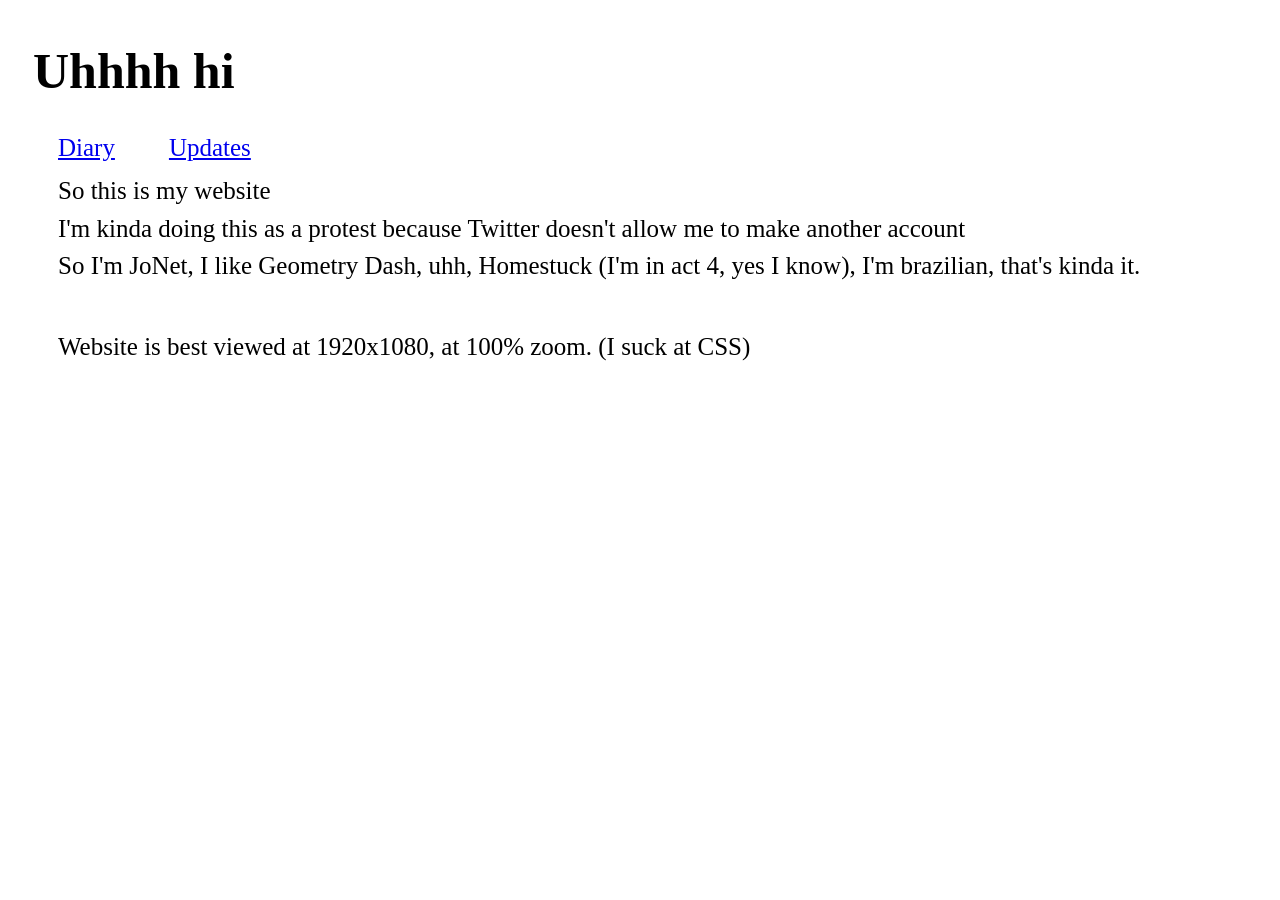
<file: index.html>
<!DOCTYPE HTML >
<html lang="en">
	<head>
		<title>JoNet</title>
		<link rel="stylesheet" href="style.css">
	</head>
	<body>
		<h1>Uhhhh hi</h1>
		<a href="diary.html">Diary</a> <a href="updates.html">Updates</a> <br>
		<p>So this is my website</p>
		<p>I'm kinda doing this as a protest because Twitter doesn't allow me to make another account</p>
		<p>So I'm JoNet, I like Geometry Dash, uhh, Homestuck (I'm in act 4, yes I know), I'm brazilian, that's kinda it.</p>
		<p></p> <br>
		<p>Website is best viewed at 1920x1080, at 100% zoom. (I suck at CSS)</p>
	</body>
</html>
</file>
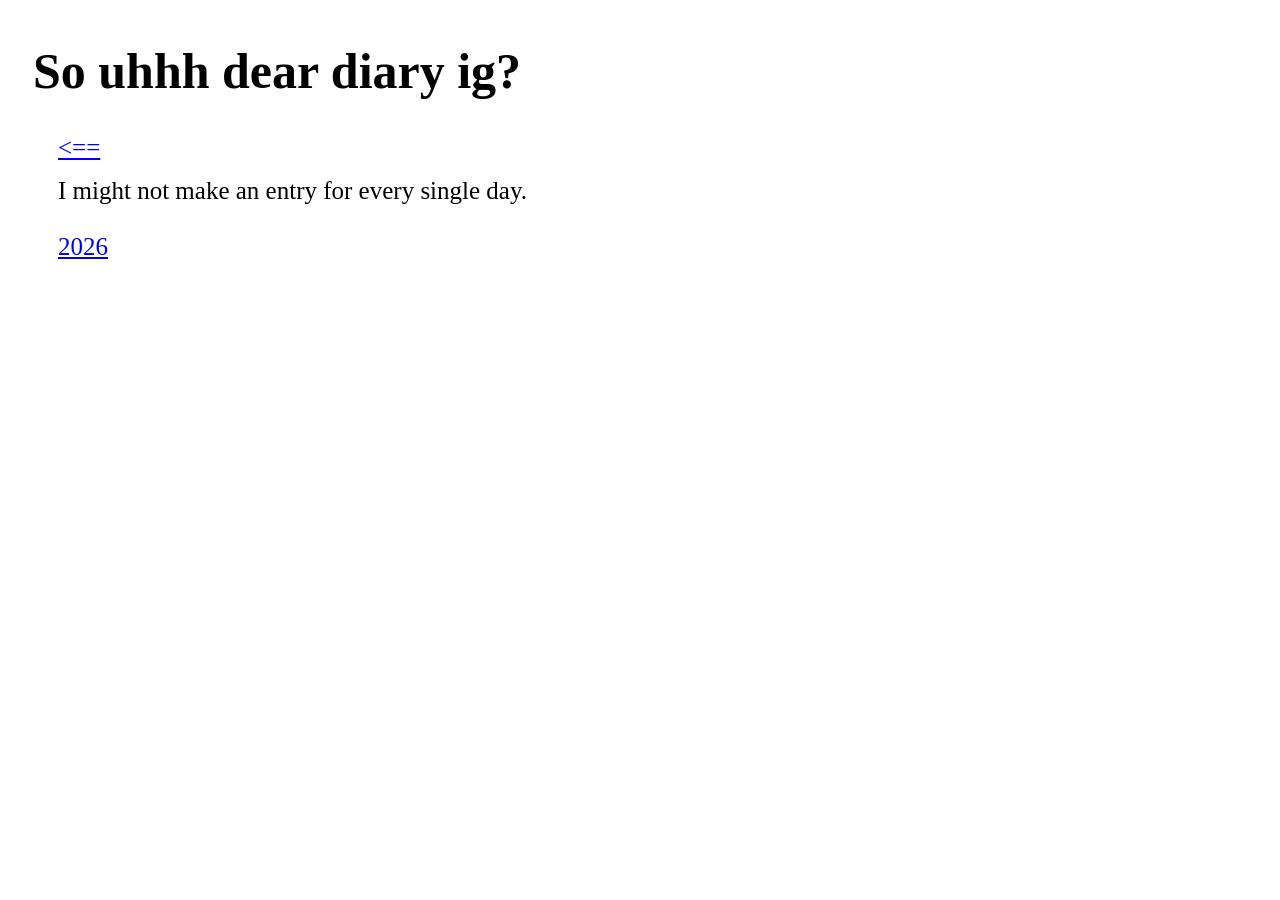
<file: diary.html>
<!DOCTYPE HTML >
<html lang="en">
	<head>
		<title>JoNet</title>
		<link rel="stylesheet" href="style.css">
	</head>
	<body>
		<h1>So uhhh dear diary ig?</h1>
		<a href="index.html"><==</a> <br>
		<p>I might not make an entry for every single day.</p> <br>
		<a href="diary/2026.html">2026</a> <br>
	</body>
</html>
</file>
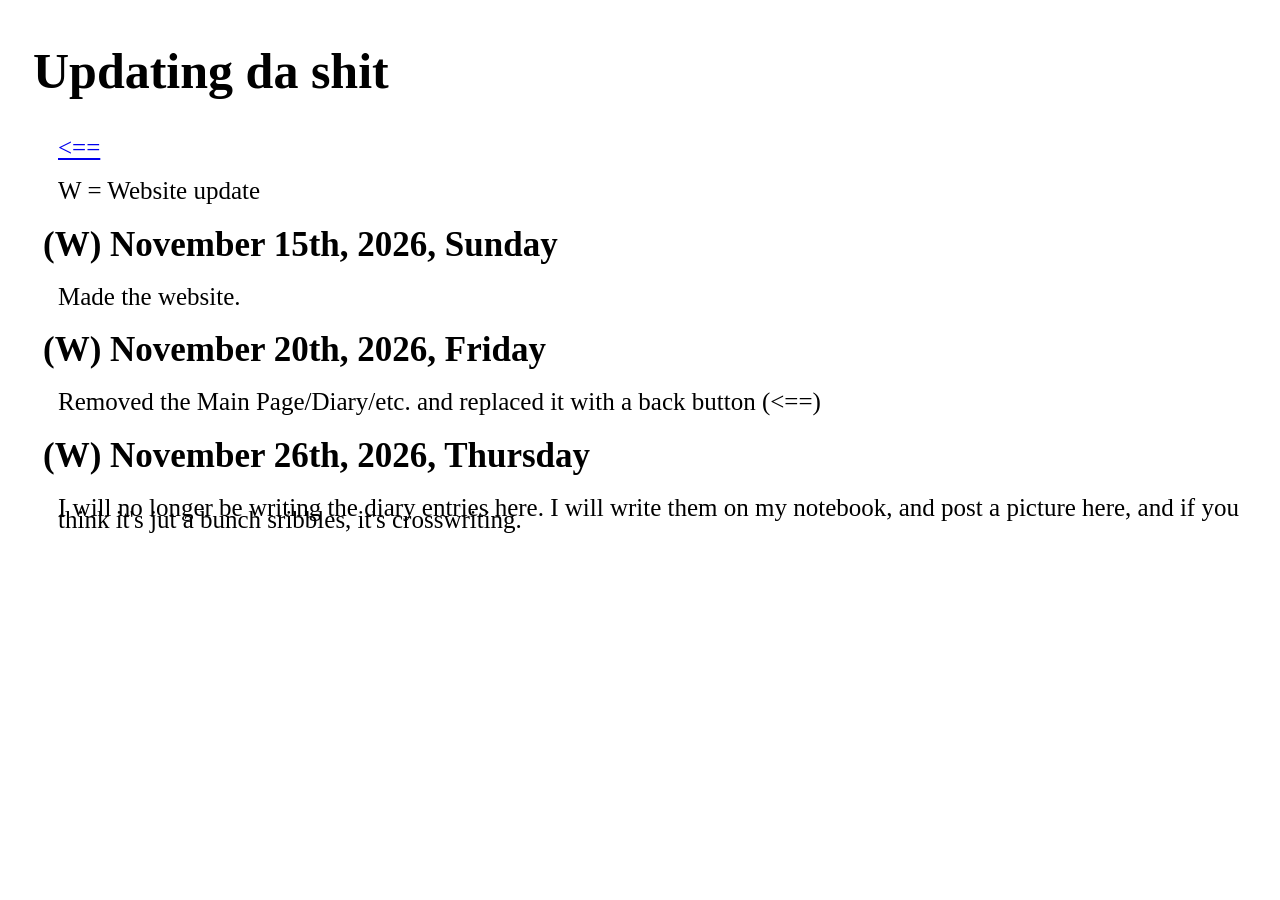
<file: updates.html>
<!DOCTYPE HTML >
<html lang="en">
	<head>
		<title>JoNet</title>
		<link rel="stylesheet" href="style.css">
	</head>
	<body>
		<h1>Updating da shit</h1>
		<a href="index.html"><==</a> <br>
		<p>W = Website update</p>
		<h2>(W) November 15th, 2026, Sunday</h2>
		<p>Made the website.</p>
		<h2>(W) November 20th, 2026, Friday</h2>
		<p>Removed the Main Page/Diary/etc. and replaced it with a back button (<==)</p>
		<h2>(W) November 26th, 2026, Thursday</h2>
		<p>I will no longer be writing the diary entries here. I will write them on my notebook, and post a picture here, and if you think it's jut a bunch sribbles, it's crosswriting.</p>
	</body>
</html>
</file>
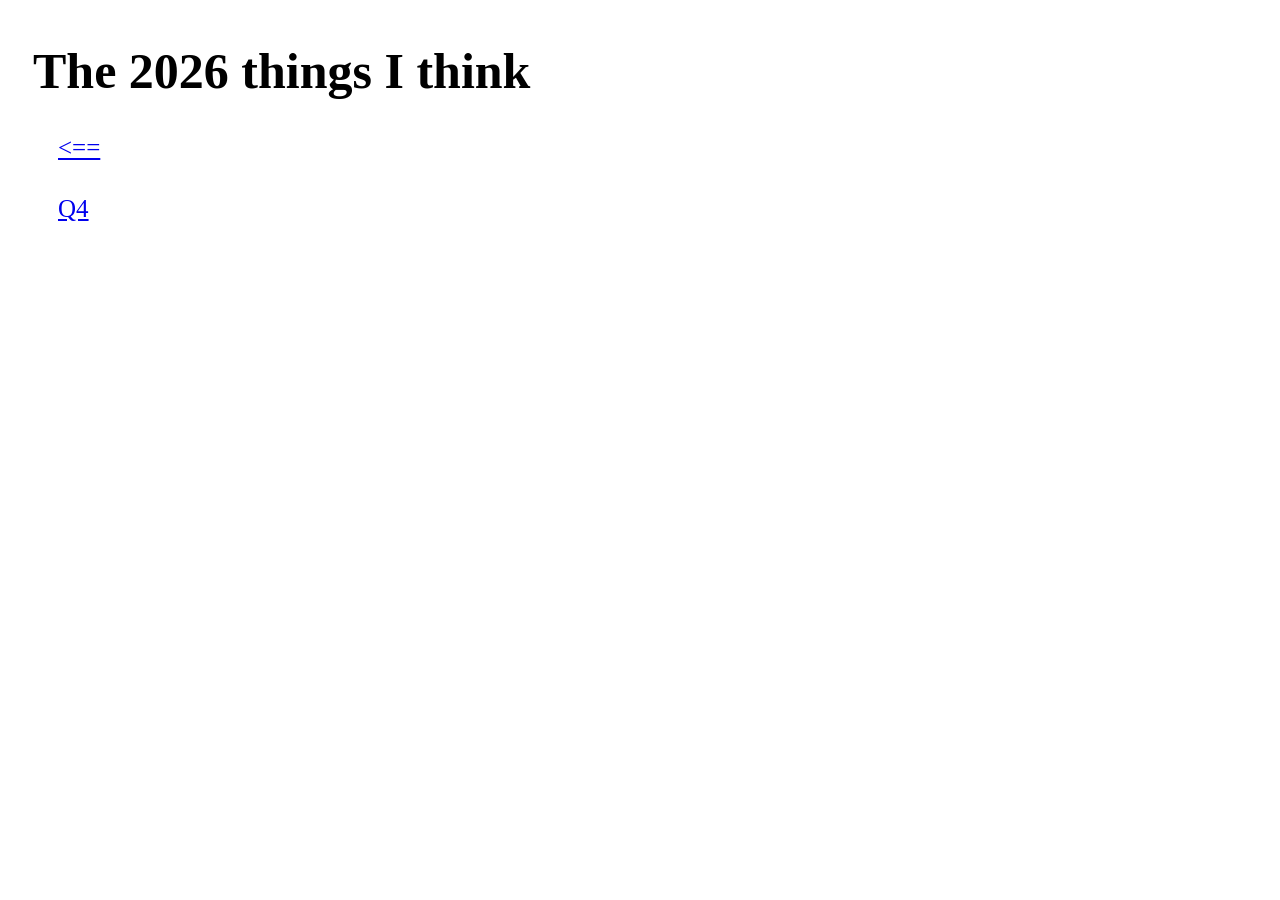
<file: diary/2026.html>
<!DOCTYPE HTML >
<html lang="en">
	<head>
		<title>JoNet</title>
		<link rel="stylesheet" href="../style.css">
	</head>
	<body>
		<h1>The 2026 things I think</h1>
		<a href="../diary.html"><==</a> <br>
		<p></p> <br>
		<a href="2026/q4.html">Q4</a> <br>
	</body>
</html>
</file>
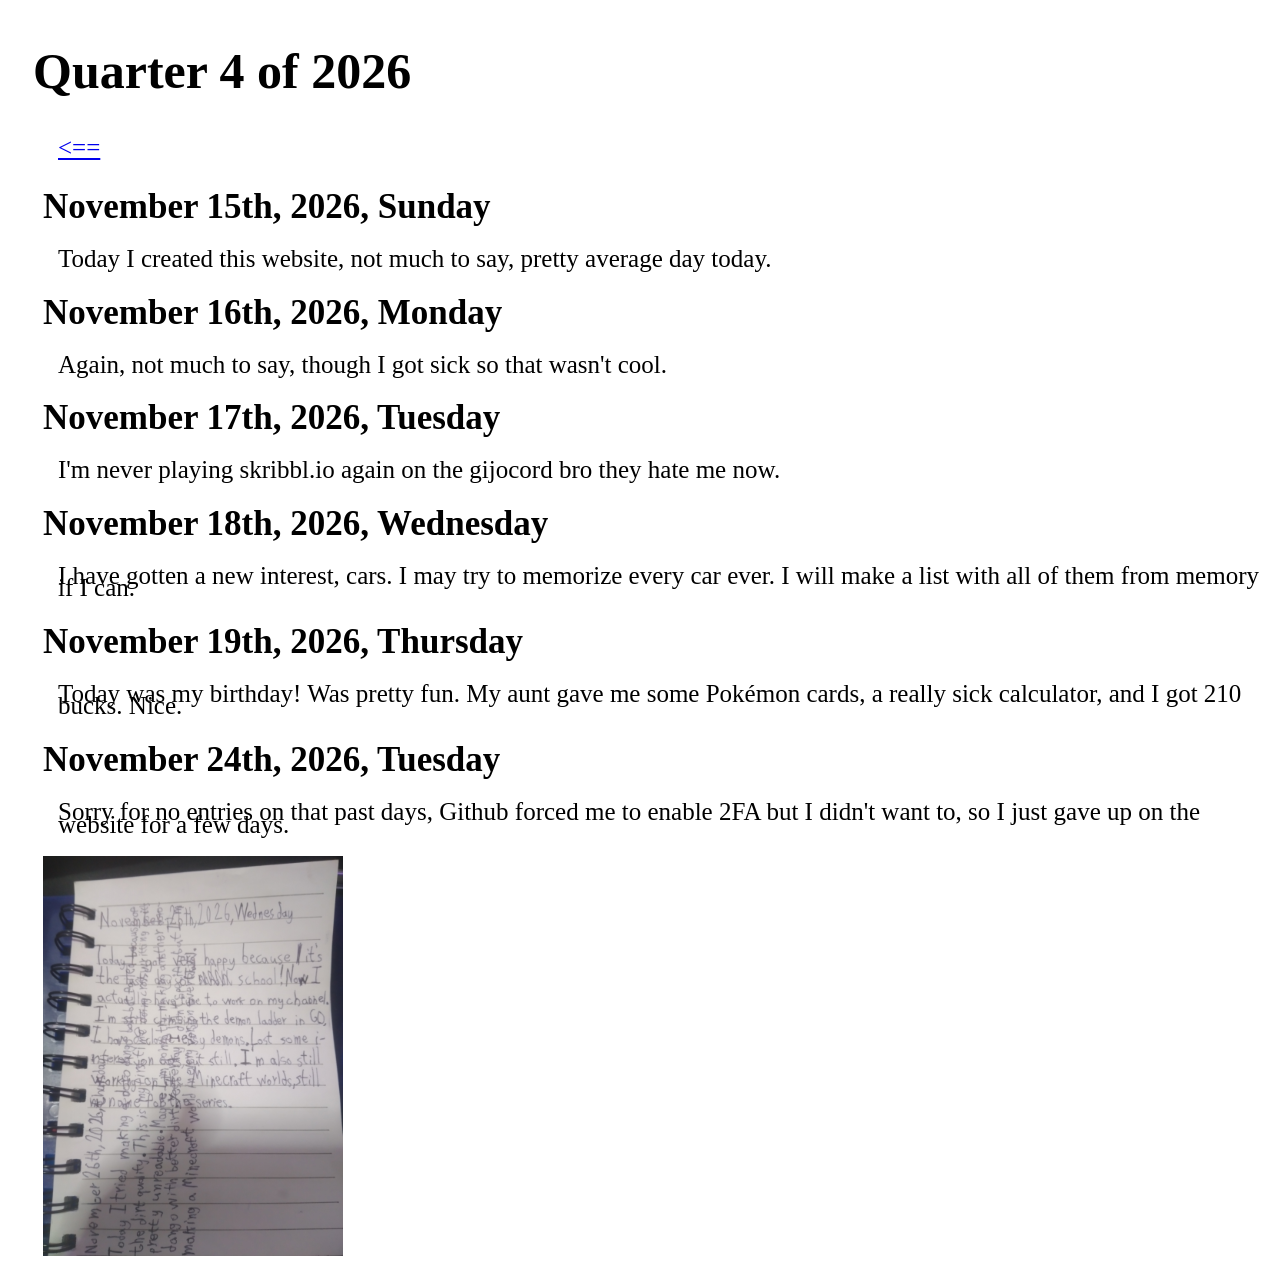
<file: diary/2026/q4.html>
<!DOCTYPE HTML >
<html lang="en">
	<head>
		<title>JoNet</title>
		<link rel="stylesheet" href="../../style.css">
	</head>
	<body>
		<h1>Quarter 4 of 2026</h1>
		<a href="../2026.html"><==</a> <br>
		<h2>November 15th, 2026, Sunday</h2>
		<p>Today I created this website, not much to say, pretty average day today.</p>
		<h2>November 16th, 2026, Monday</h2>
		<p>Again, not much to say, though I got sick so that wasn't cool.</p>
		<h2>November 17th, 2026, Tuesday</h2>
		<p>I'm never playing skribbl.io again on the gijocord bro they hate me now.</p>
		<h2>November 18th, 2026, Wednesday</h2>
		<p>I have gotten a new interest, cars. I may try to memorize every car ever. I will make a list with all of them from memory if I can.</p>
		<h2>November 19th, 2026, Thursday</h2>
		<p>Today was my birthday! Was pretty fun. My aunt gave me some Pokémon cards, a really sick calculator, and I got 210 bucks. Nice.</p>
		<h2>November 24th, 2026, Tuesday</h2>
		<p>Sorry for no entries on that past days, Github forced me to enable 2FA but I didn't want to, so I just gave up on the website for a few days.</p>
		 <img src="../images/nov25_2026-nov26_2026.jpg" alt="image" width="300" height="400"> 
	</body>
</html>
</file>
<file: style.css>
p {
  font-size: 25px;
  margin-left: 50px;
  line-height: 0.5;
}

h1 {
  font-size: 50px;
  margin-left: 25px;
  line-height: 1.5;
}

a {
  font-size: 25px;
  margin-left: 50px;
  line-height: 0.5;
}

h2 {
  font-size: 35px;
  margin-left: 35px;
  line-height: 1;
}

img {
  margin-left: 35px;
}
</file>
